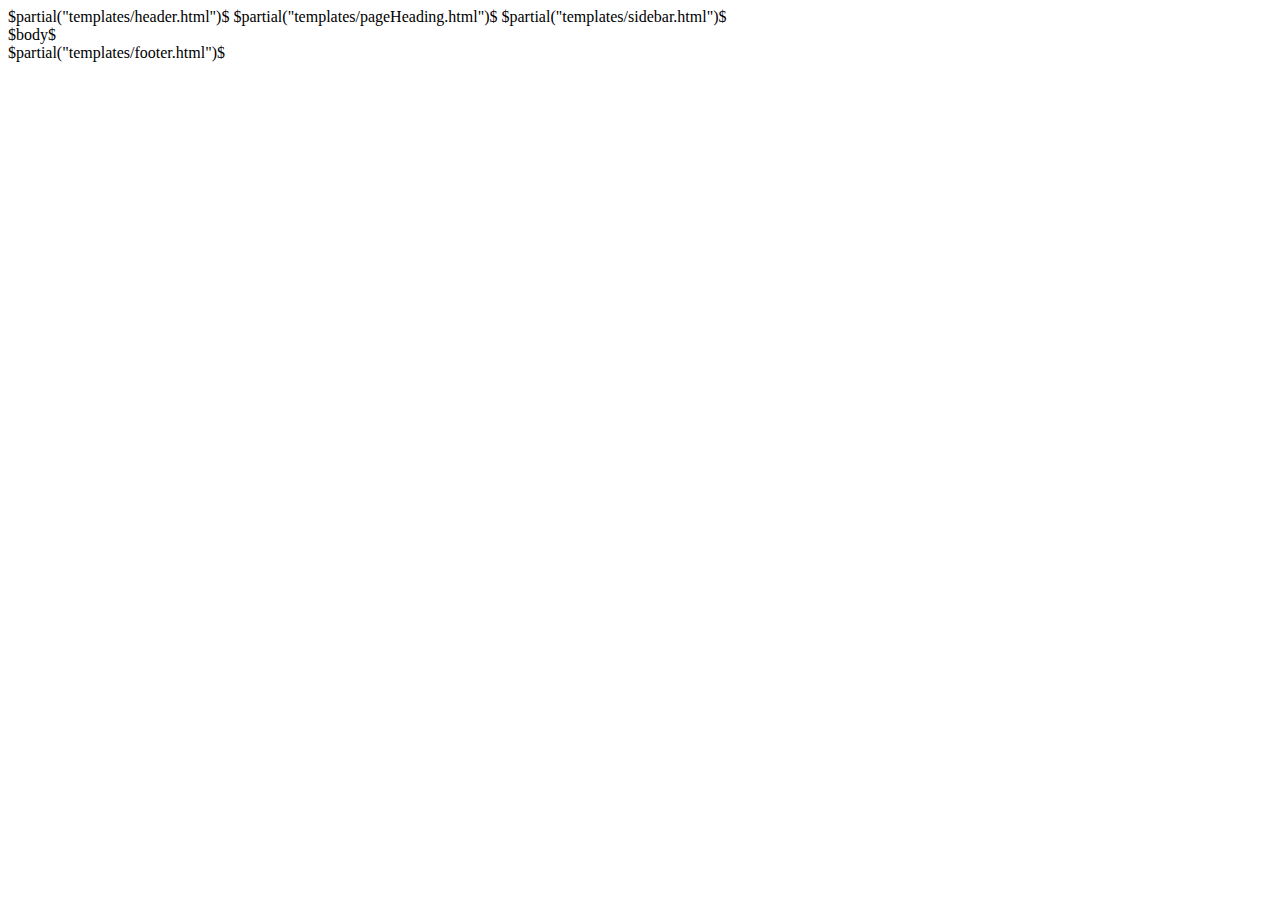
<file: templates/default.html>
<!DOCTYPE html>
<meta charset="UTF-8">

<html>
$partial("templates/header.html")$
<body onload="prettyPrint()">
	$partial("templates/pageHeading.html")$
	$partial("templates/sidebar.html")$
	<div id="main-content">
		$body$
	</div>
	$partial("templates/footer.html")$
</body>
</html>
</file>
